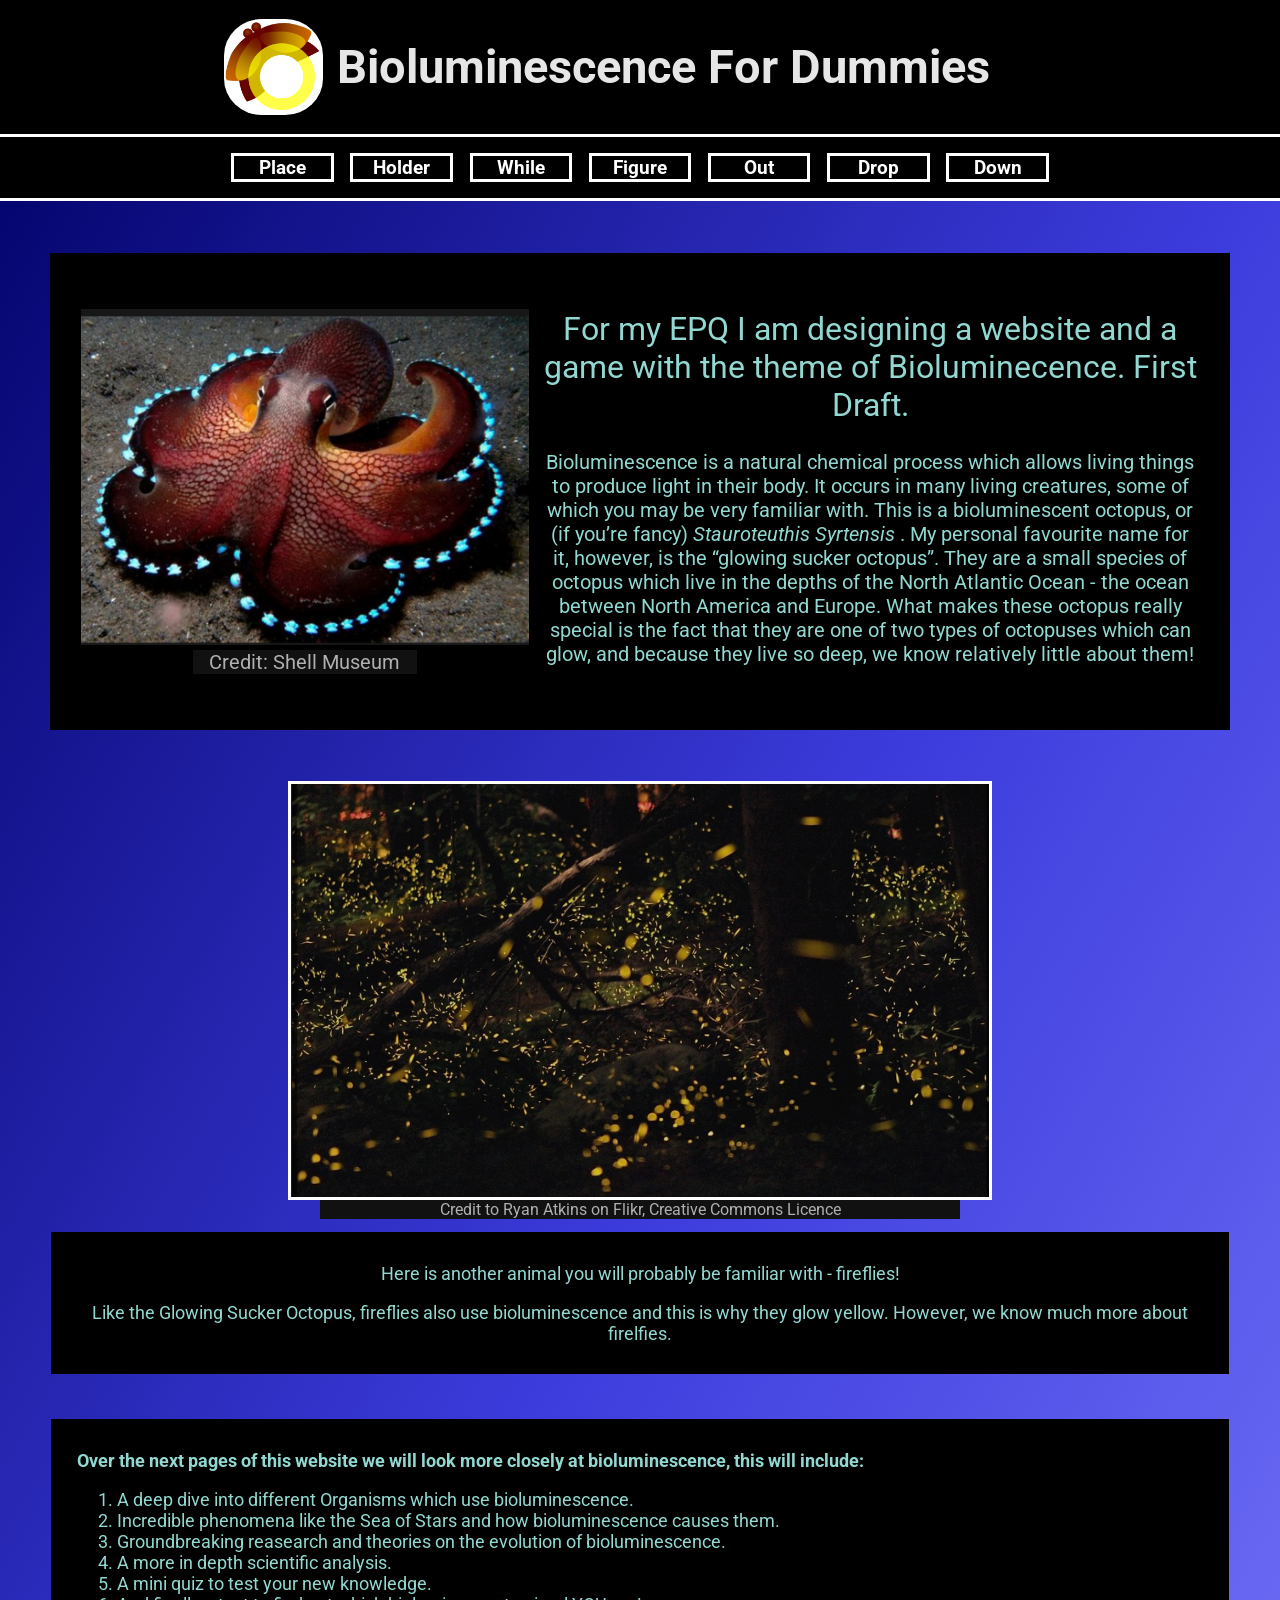
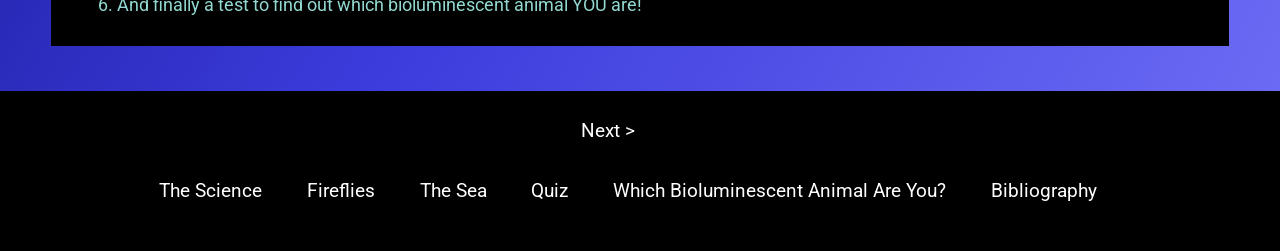
<file: index.html>
<!DOCTYPE html>
<html lang="en">
<head>
    <meta charset="UTF-8">
    <meta http-equiv="X-UA-Compatible" content="IE=edge">
    <meta name="viewport" content="width=device-width, initial-scale=1.0">
    <link rel="preconnect" href="https://fonts.googleapis.com"><link rel="preconnect" href="https://fonts.gstatic.com" crossorigin><link href="https://fonts.googleapis.com/css2?family=Roboto:wght@300&display=swap" rel="stylesheet">
    <style> @import url('https://fonts.googleapis.com/css2?family=Roboto:wght@300&display=swap'); </style>
    <link rel="preconnect" href="https://fonts.googleapis.com"><link rel="preconnect" href="https://fonts.gstatic.com" crossorigin><link href="https://fonts.googleapis.com/css2?family=Roboto&display=swap" rel="stylesheet">
    <style> @import url('https://fonts.googleapis.com/css2?family=Roboto&display=swap'); </style>
    <link href="style.css" rel="stylesheet">
    <title>Bioluminecence EPQ</title>
</head>
<body>
   <!--<div id = "sidenav" class="sidenav">
        <a href="javascript:void(0)" class="closebtn" onclick="closeNav()">&times;</a>
        <a href="index.html">Home</a>
        <a href="page2.html">The Science</a>
        <a href="page3.html">Fireflies</a>
        <a href="page4.html">The Sea</a>
        <a href="page5">Quiz</a>
        <a href="page6">Which Bioluminescent Animal Are You?</a>
        <a href="page7">Bibliography</a>
    </div>-->

    <div id="main" class="main">
        <div class="title">
            <img src="logo.png" alt="logo.">
            <h1>Bioluminescence For Dummies</h1>
            <!--<span class="lines" id="lines" style="cursor:pointer" onclick="openNav()" style="color:white;">&#9776;</span>-->
        </div>

        <div class="sidebar">
            <nav>
                <ul>
                    <li><a href="index.html">Place</a></li>
                      <li><a href="page2.html">Holder</a></li>
                      <li><a href="page3.html">While</a></li>
                      <li><a href="page4.html">Figure</a></li>
                      <li><a href="page5">Out</a></li>
                    <li><a href="page6">Drop</a></li>
                    <li><a href="page7">Down</a></li>
                </ul>
            </nav>
        </div>

        <div class="intro">
            <div class="container">
                <img src="oct.png" alt="octopus">
                <figcaption style="color:rgb(177, 175, 175)">Credit: <a href="shellmuseum.org">Shell Museum</a></figcaption>
            </div>
            <div style = "color: #acfff7d8" class="floatright">
                <h2>For my EPQ I am designing a website and a game with the theme of Bioluminecence. First Draft. </h2>
                <p style="color:#acfff7d8;">Bioluminescence is a natural chemical process which allows living things to produce light in their body. It occurs in many living creatures, some of which you may be very familiar with.
                    This is a bioluminescent octopus, or (if you’re fancy) <em> Stauroteuthis Syrtensis </em>. My personal favourite name for it, however, is the “glowing sucker octopus”. They are a small species of octopus which live in the depths of the North Atlantic Ocean - the ocean between North America and Europe. What makes these octopus really special is the fact that they are one of two types of octopuses which can glow, and because they live so deep, we know relatively little about them!
                    </p>
            </div>
        </div>
        <!--<div class="border">
            <p style = "color:#acfff7d8;" class="text">The Glowing Sucker Octopus is actually very small, its main body or “mantle” is only around 2-4 inches which is around the size of your finger! And its full body including its tentacles is only around 14 inches or 35cm, that’s about the size of a ruler.
            Despite their small size they are incredibly intelligent and can survive in some very harsh conditions. They can live almost 2.5 miles deep in the ocean at temperatures around 3 degrees C! Imagine how tall the Eiffel tower is, now imagine 13 times that! That’s how deep they live.
            </p>    
            <p style = "color:#acfff7d8;" class="text">Scientists don’t know for sure why they glow in the dark. Most other octopuses don’t have the ability to produce bioluminescence, they instead have different uses for their suckers. However, their main ideas are that the ability is used to lure in prey or scare off predators. </p>
        </div>-->

        <img src="fireflies_park.png" alt="fireflies." class="center img">

        <figcaption >Credit to <a href="https://www.flickr.com/photos/102869498@N08/">Ryan Atkins</a> on Flikr, <a href="https://creativecommons.org/licenses/by/2.0/legalcode">Creative Commons Licence</a></figcaption>

        <div class="fire_capt text">
            <p> Here is another animal you will probably be familiar with - fireflies!</p>
            <p>Like the Glowing Sucker Octopus, fireflies also use bioluminescence and this is why they glow yellow. However, we know much more about firelfies. </p>
        </div>

        <div class="list_why">
            <p style = "color:#acfff7d8;"><strong>Over the next pages of this website we will look more closely at bioluminescence, this will include:</strong></p>
            <ol style = "color:#acfff7d8;">
                <li>A deep dive into different Organisms which use bioluminescence.</li>
                <li>Incredible phenomena like the Sea of Stars and how bioluminescence causes them.</li>
                <li>Groundbreaking reasearch and theories on the evolution of bioluminescence.</li>
                <li>A more in depth scientific analysis.</li>
                <li>A mini quiz to test your new knowledge.</li>
                <li>And finally a test to find out which bioluminescent animal YOU are!</li> 
            </div>

        <div class="bottom-nav">
            <p><a href="page2.html">Next > </a></p>    
            <ul>
                <li><a href="page2.html">The Science</a></li>
                <li><a href="page3.html">Fireflies</a></li>
                <li><a href="x">The Sea</a></li>
                <li><a href="x">Quiz</a></li>
                <li><a href="x">Which Bioluminescent Animal Are You?</a></li>
                <li><a href="x">Bibliography</a></li>
            </ul>
        </div>
    </div>
</body>
</html>
</file>
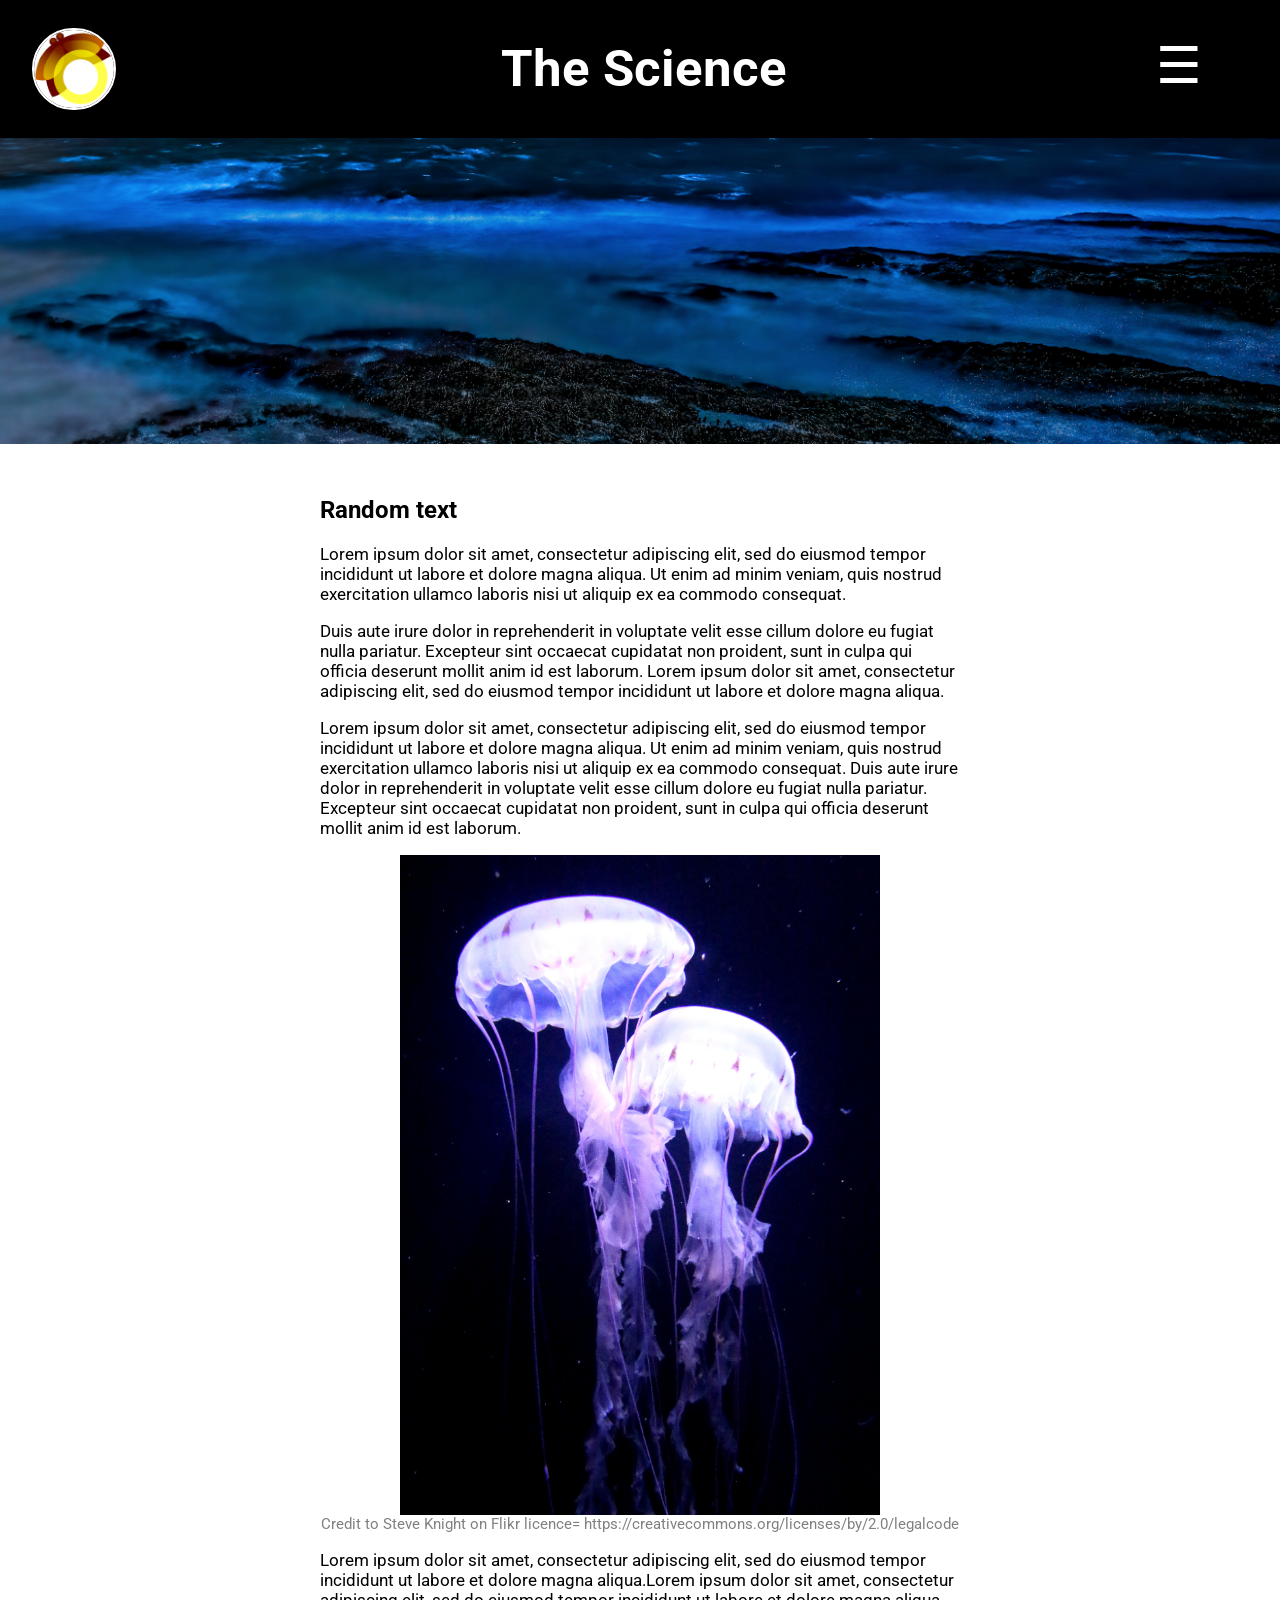
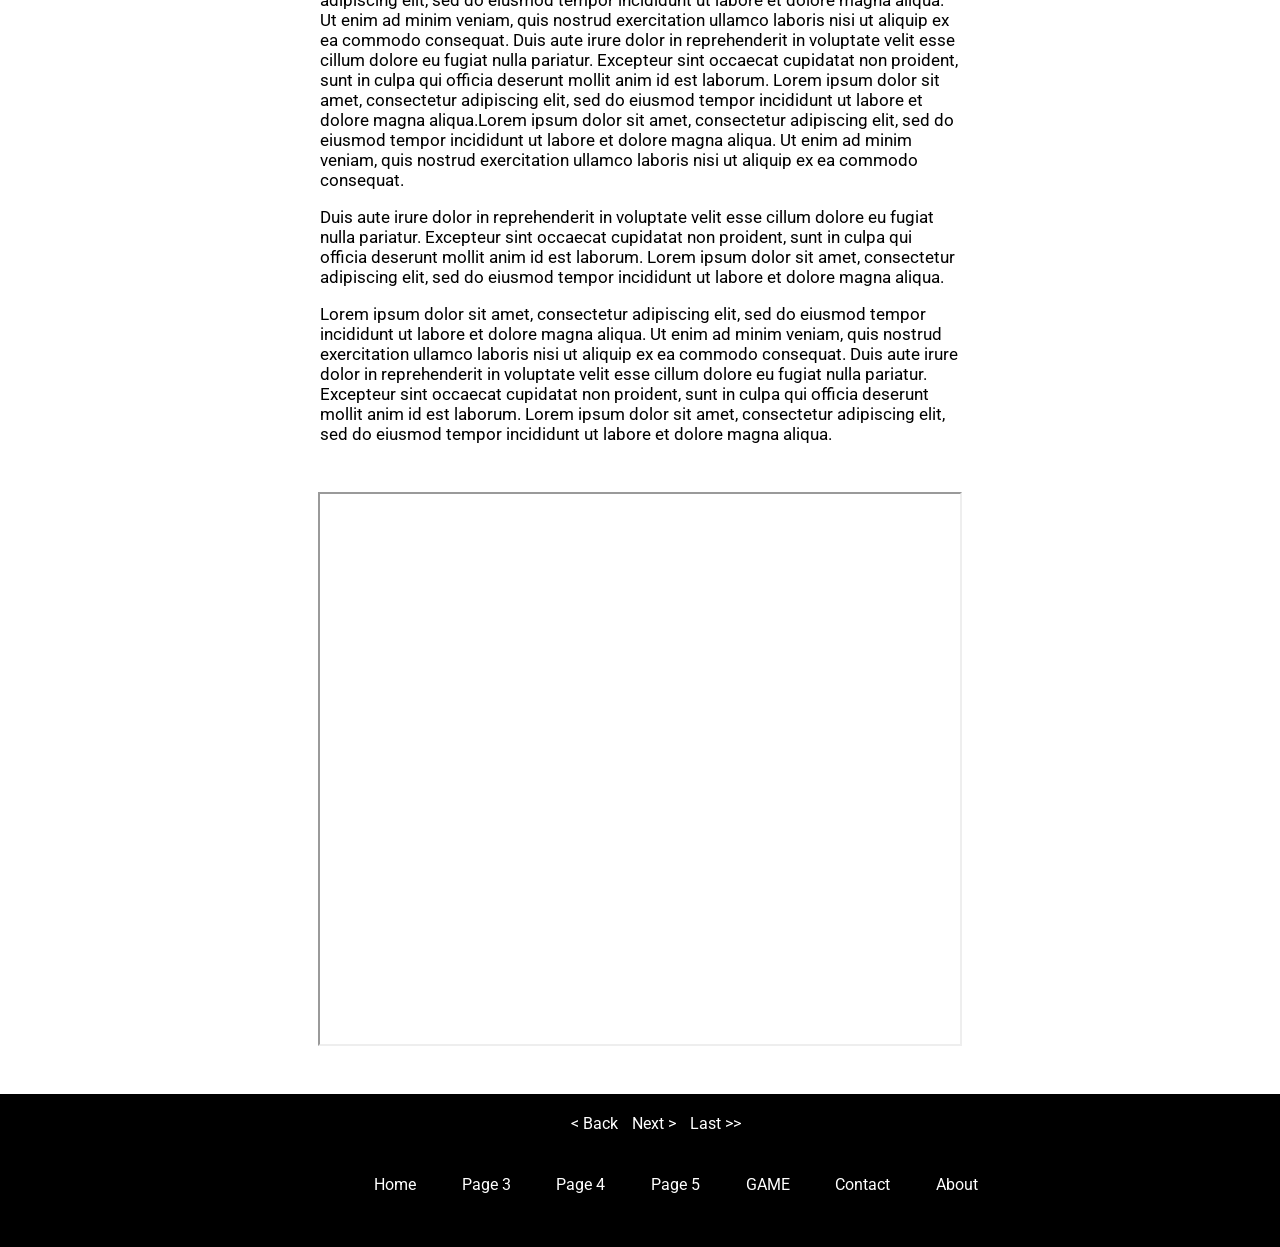
<file: page2.html>
<!DOCTYPE html>
<html lang="en">
<head>
    <meta charset="UTF-8">
    <meta http-equiv="X-UA-Compatible" content="IE=edge">
    <meta name="viewport" content="width=device-width, initial-scale=1.0">
    <link rel="preconnect" href="https://fonts.googleapis.com"><link rel="preconnect" href="https://fonts.gstatic.com" crossorigin><link href="https://fonts.googleapis.com/css2?family=Roboto:wght@300&display=swap" rel="stylesheet">
    <style> @import url('https://fonts.googleapis.com/css2?family=Roboto:wght@300&display=swap'); </style>
    <link rel="preconnect" href="https://fonts.googleapis.com"><link rel="preconnect" href="https://fonts.gstatic.com" crossorigin><link href="https://fonts.googleapis.com/css2?family=Roboto&display=swap" rel="stylesheet">
    <style> @import url('https://fonts.googleapis.com/css2?family=Roboto&display=swap'); </style>
    <link href="styles2.css" rel="stylesheet">
    <title>Bioluminecence EPQ</title>
</head>
<body>
    <div id = "sidenav" class="sidenav">
        <a href="javascript:void(0)" class="closebtn" onclick="closeNav()">&times;</a>
        <a href="index.html">Home</a>
        <a href="page2.html">The Science</a>
        <a href="page3.html">Fireflies</a>
        <a href="page4.html">The Sea</a>
        <a href="page5">Quiz</a>
        <a href="page6">Which Bioluminescent Animal Are You?</a>
        <a href="page7">Bibliography</a>
    </div>

    <div class="title">
        <img src="logo.png" alt="logo.">
        <h1>The Science</h1>
        <span class="lines" id="lines" style="cursor:pointer" onclick="openNav()" style="color:white;">&#9776;</span>
    </div>

    <!--<div class="sidebar">
        <nav>
            <ul>
                <li><a href="index.html">Place</a></li>
      	        <li><a href="page2.html">Holder</a></li>
      	        <li><a href="page3.html">While</a></li>
      	        <li><a href="page4.html">Figure</a></li>
      	        <li><a href="page5">Out</a></li>
	            <li><a href="page6">Drop</a></li>
                <li><a href="page7">Down</a></li>
            </ul>
        </nav>
    </div>-->
    <div class="head_img">
        <img src="sea.png" style="width:100%; height: auto;">
    </div>

    <div class="info1">
        <h2>Random text</h2>
        <p>Lorem ipsum dolor sit amet, consectetur adipiscing elit, sed do eiusmod tempor incididunt ut labore et dolore magna aliqua. Ut enim ad minim veniam, quis nostrud exercitation ullamco laboris nisi ut aliquip ex ea commodo consequat.</p> 
        <p>Duis aute irure dolor in reprehenderit in voluptate velit esse cillum dolore eu fugiat nulla pariatur. Excepteur sint occaecat cupidatat non proident, sunt in culpa qui officia deserunt mollit anim id est laborum. Lorem ipsum dolor sit amet, consectetur adipiscing elit, sed do eiusmod tempor incididunt ut labore et dolore magna aliqua.</p>
        <p>Lorem ipsum dolor sit amet, consectetur adipiscing elit, sed do eiusmod tempor incididunt ut labore et dolore magna aliqua. Ut enim ad minim veniam, quis nostrud exercitation ullamco laboris nisi ut aliquip ex ea commodo consequat. Duis aute irure dolor in reprehenderit in voluptate velit esse cillum dolore eu fugiat nulla pariatur. Excepteur sint occaecat cupidatat non proident, sunt in culpa qui officia deserunt mollit anim id est laborum.</p>
        <img src="jelly.jpg" alt="jellyfish" class="center" style="width:30rem;height:auto;">
        <figcaption>Credit to Steve Knight on Flikr licence= https://creativecommons.org/licenses/by/2.0/legalcode
        </figcaption>
        <p>Lorem ipsum dolor sit amet, consectetur adipiscing elit, sed do eiusmod tempor incididunt ut labore et dolore magna aliqua.Lorem ipsum dolor sit amet, consectetur adipiscing elit, sed do eiusmod tempor incididunt ut labore et dolore magna aliqua. Ut enim ad minim veniam, quis nostrud exercitation ullamco laboris nisi ut aliquip ex ea commodo consequat. Duis aute irure dolor in reprehenderit in voluptate velit esse cillum dolore eu fugiat nulla pariatur. Excepteur sint occaecat cupidatat non proident, sunt in culpa qui officia deserunt mollit anim id est laborum. Lorem ipsum dolor sit amet, consectetur adipiscing elit, sed do eiusmod tempor incididunt ut labore et dolore magna aliqua.Lorem ipsum dolor sit amet, consectetur adipiscing elit, sed do eiusmod tempor incididunt ut labore et dolore magna aliqua. Ut enim ad minim veniam, quis nostrud exercitation ullamco laboris nisi ut aliquip ex ea commodo consequat.</p>
        <p> Duis aute irure dolor in reprehenderit in voluptate velit esse cillum dolore eu fugiat nulla pariatur. Excepteur sint occaecat cupidatat non proident, sunt in culpa qui officia deserunt mollit anim id est laborum. Lorem ipsum dolor sit amet, consectetur adipiscing elit, sed do eiusmod tempor incididunt ut labore et dolore magna aliqua.</p>
        <p>Lorem ipsum dolor sit amet, consectetur adipiscing elit, sed do eiusmod tempor incididunt ut labore et dolore magna aliqua. Ut enim ad minim veniam, quis nostrud exercitation ullamco laboris nisi ut aliquip ex ea commodo consequat. Duis aute irure dolor in reprehenderit in voluptate velit esse cillum dolore eu fugiat nulla pariatur. Excepteur sint occaecat cupidatat non proident, sunt in culpa qui officia deserunt mollit anim id est laborum. Lorem ipsum dolor sit amet, consectetur adipiscing elit, sed do eiusmod tempor incididunt ut labore et dolore magna aliqua.</p>
    </div>  
    
    <div class="map">
        <iframe src="https://www.google.com/maps/embed?pb=!1m18!1m12!1m3!1d3968.95827075926!2d72.98622941476737!3d5.861491495753177!2m3!1f0!2f0!3f0!3m2!1i1024!2i768!4f13.1!3m3!1m2!1s0x3b6b6c746c60fcd7%3A0xf6294db2a7c95e17!2sSea%20of%20Stars!5e0!3m2!1sen!2suk!4v1673359016019!5m2!1sen!2suk" width="400" height="550" allowfullscreen="" loading="lazy" referrerpolicy="no-referrer-when-downgrade" class="center"></iframe>
    </div>

    <div class="bottom-nav">
        <p><a href="index.html"> < Back</a></p>
        <p><a href="page3.html">Next > </a></p> 
        <p><a href="About.html"> Last >></a></p>   
        <ul>
            <li><a href="index.html">Home</a></li>
            <li><a href="page3.html">Page 3</a></li>
            <li><a href="page4.html">Page 4</a></li>
            <li><a href="page5.html">Page 5</a></li>
            <li><a href="page6.html">GAME</a></li>
            <li><a href="page7.html">Contact</a></li>
            <li><a href="page8.html">About</a></li>
        </ul>
    </div>

    <script>
        function openNav() {
        document.getElementById("sidenav").style.width = "250px";
        //document.getElementById("main").style.marginRight = "350px";
        document.getElementById("lines").style.color = "black";
        }
        
        function closeNav() {
        document.getElementById("sidenav").style.width = "0";
        document.getElementById("main").style.marginRight= "0";
        document.getElementById("lines").style.color = "white";
        }
    </script>
</body>
</file>
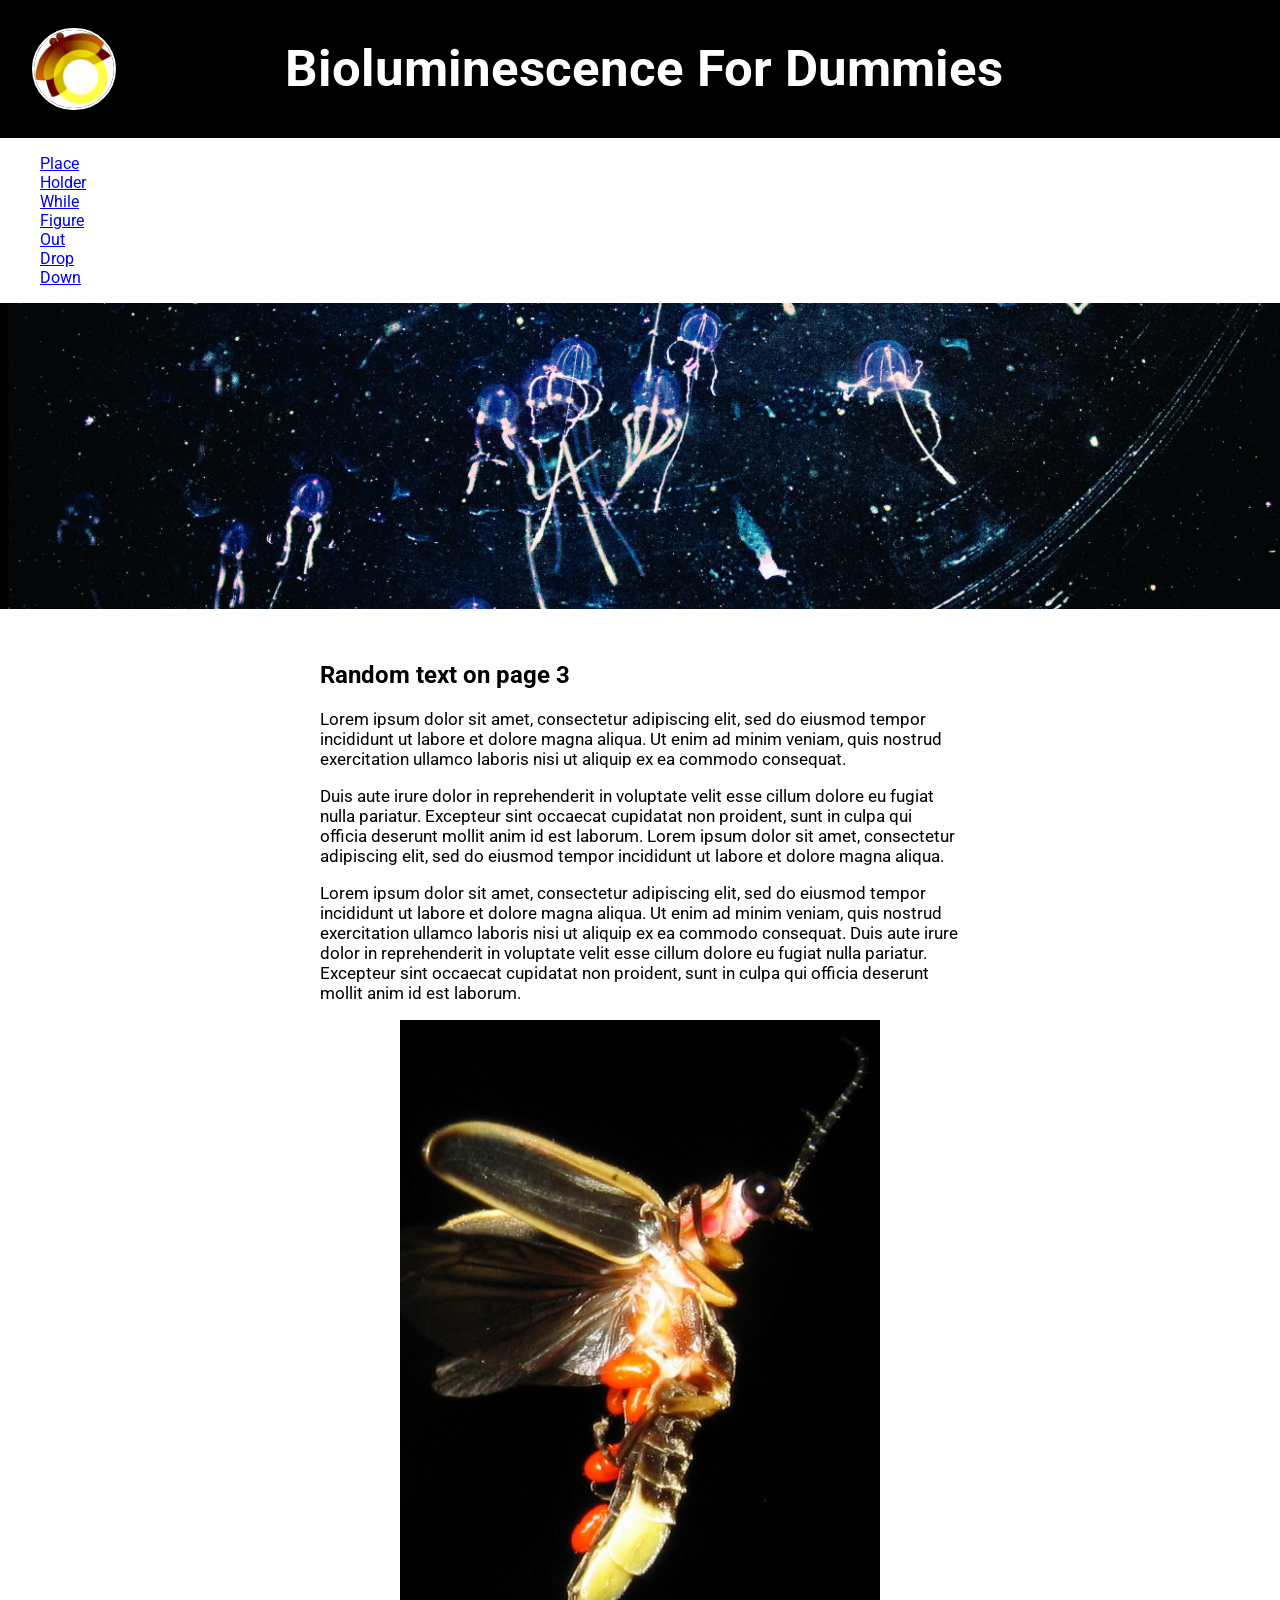
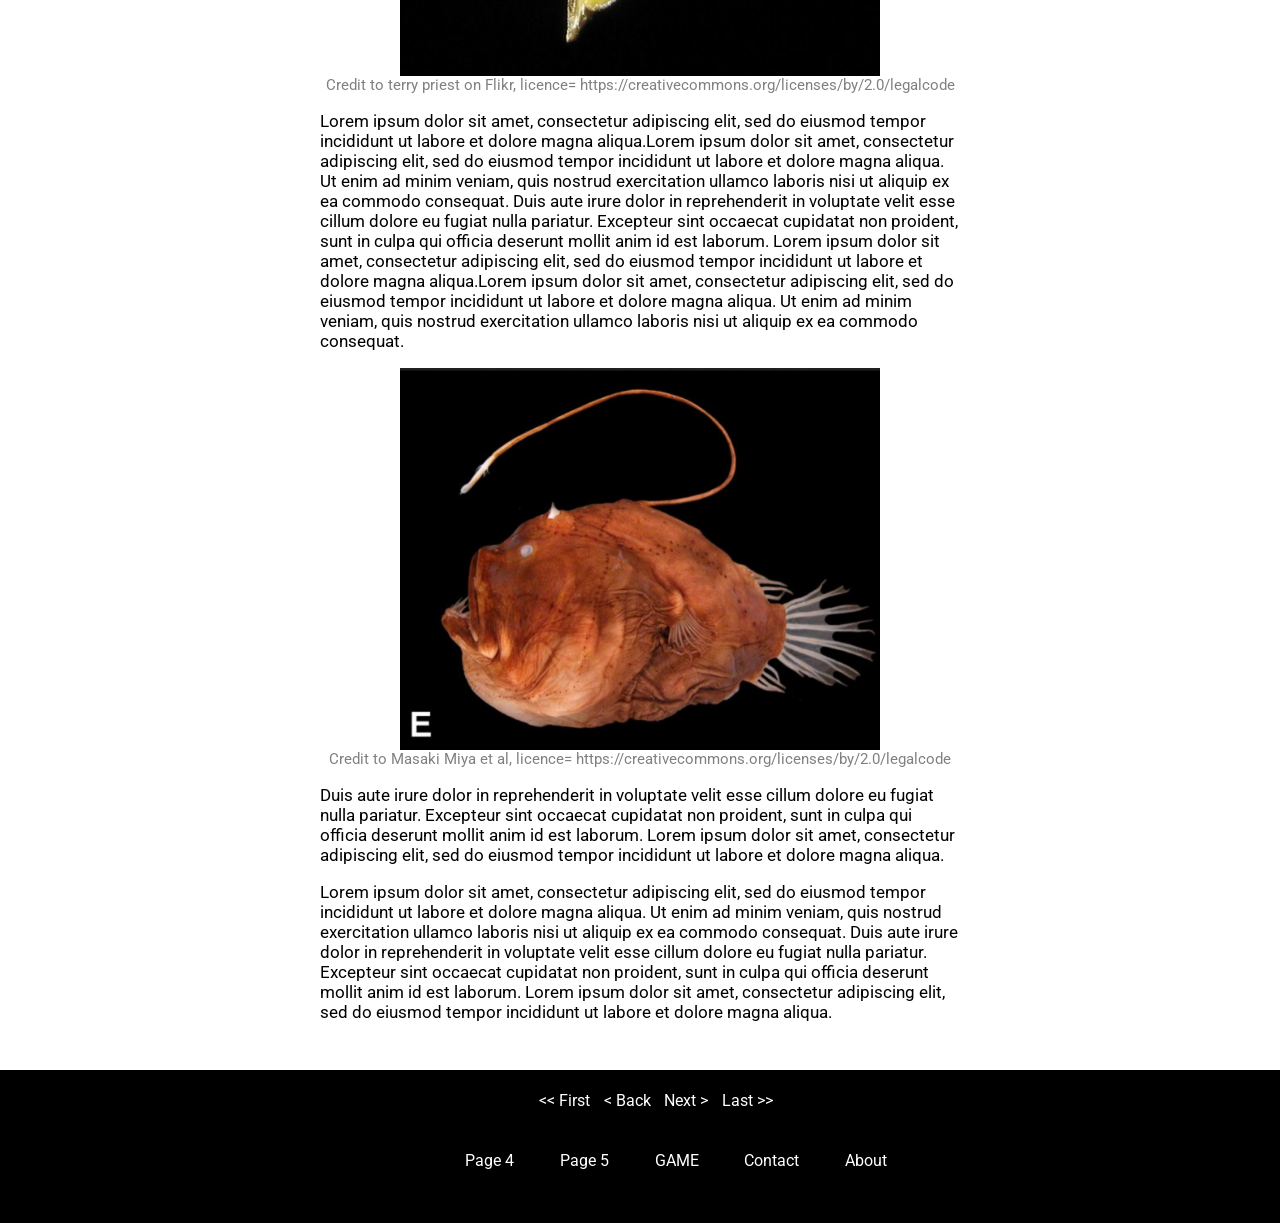
<file: page3.html>
<!DOCTYPE html>
<html lang="en">
<head>
    <meta charset="UTF-8">
    <meta http-equiv="X-UA-Compatible" content="IE=edge">
    <meta name="viewport" content="width=device-width, initial-scale=1.0">
    <link rel="preconnect" href="https://fonts.googleapis.com"><link rel="preconnect" href="https://fonts.gstatic.com" crossorigin><link href="https://fonts.googleapis.com/css2?family=Roboto:wght@300&display=swap" rel="stylesheet">
    <style> @import url('https://fonts.googleapis.com/css2?family=Roboto:wght@300&display=swap'); </style>
    <link rel="preconnect" href="https://fonts.googleapis.com"><link rel="preconnect" href="https://fonts.gstatic.com" crossorigin><link href="https://fonts.googleapis.com/css2?family=Roboto&display=swap" rel="stylesheet">
    <style> @import url('https://fonts.googleapis.com/css2?family=Roboto&display=swap'); </style>
    <link href="styles2.css" rel="stylesheet">
    <title>Bioluminecence EPQ</title>
</head>
<body>
    <div class="title">
        <img src="logo.png" alt="logo.">
        <h1>Bioluminescence For Dummies</h1>
    </div>

    <div class="sidebar">
        <nav>
            <ul>
                <li><a href="index.html">Place</a></li>
      	        <li><a href="page2.html">Holder</a></li>
      	        <li><a href="page3.html">While</a></li>
      	        <li><a href="page4.html">Figure</a></li>
      	        <li><a href="page5">Out</a></li>
	            <li><a href="page6">Drop</a></li>
                <li><a href="page7">Down</a></li>
            </ul>
        </nav>
    </div>
    
    <img src="jelly_sea.png" style="width:100%; height: auto;">


    <div class="info1">
        <h2>Random text on page 3</h2>
        <p>Lorem ipsum dolor sit amet, consectetur adipiscing elit, sed do eiusmod tempor incididunt ut labore et dolore magna aliqua. Ut enim ad minim veniam, quis nostrud exercitation ullamco laboris nisi ut aliquip ex ea commodo consequat.</p> 
        <p>Duis aute irure dolor in reprehenderit in voluptate velit esse cillum dolore eu fugiat nulla pariatur. Excepteur sint occaecat cupidatat non proident, sunt in culpa qui officia deserunt mollit anim id est laborum. Lorem ipsum dolor sit amet, consectetur adipiscing elit, sed do eiusmod tempor incididunt ut labore et dolore magna aliqua.</p>
        <p>Lorem ipsum dolor sit amet, consectetur adipiscing elit, sed do eiusmod tempor incididunt ut labore et dolore magna aliqua. Ut enim ad minim veniam, quis nostrud exercitation ullamco laboris nisi ut aliquip ex ea commodo consequat. Duis aute irure dolor in reprehenderit in voluptate velit esse cillum dolore eu fugiat nulla pariatur. Excepteur sint occaecat cupidatat non proident, sunt in culpa qui officia deserunt mollit anim id est laborum.</p>
        <img src="firefly.png" alt="firefly" class="center" style="width:30rem;height:auto;">
        <figcaption>Credit to terry priest on Flikr, licence= https://creativecommons.org/licenses/by/2.0/legalcode
        </figcaption>
        <p>Lorem ipsum dolor sit amet, consectetur adipiscing elit, sed do eiusmod tempor incididunt ut labore et dolore magna aliqua.Lorem ipsum dolor sit amet, consectetur adipiscing elit, sed do eiusmod tempor incididunt ut labore et dolore magna aliqua. Ut enim ad minim veniam, quis nostrud exercitation ullamco laboris nisi ut aliquip ex ea commodo consequat. Duis aute irure dolor in reprehenderit in voluptate velit esse cillum dolore eu fugiat nulla pariatur. Excepteur sint occaecat cupidatat non proident, sunt in culpa qui officia deserunt mollit anim id est laborum. Lorem ipsum dolor sit amet, consectetur adipiscing elit, sed do eiusmod tempor incididunt ut labore et dolore magna aliqua.Lorem ipsum dolor sit amet, consectetur adipiscing elit, sed do eiusmod tempor incididunt ut labore et dolore magna aliqua. Ut enim ad minim veniam, quis nostrud exercitation ullamco laboris nisi ut aliquip ex ea commodo consequat.</p>
        <img src="angler.png" alt="anglerfish" class="center" style="width:30rem;height:auto;">
        <figcaption>Credit to Masaki Miya et al, licence= https://creativecommons.org/licenses/by/2.0/legalcode
        </figcaption>
        <p> Duis aute irure dolor in reprehenderit in voluptate velit esse cillum dolore eu fugiat nulla pariatur. Excepteur sint occaecat cupidatat non proident, sunt in culpa qui officia deserunt mollit anim id est laborum. Lorem ipsum dolor sit amet, consectetur adipiscing elit, sed do eiusmod tempor incididunt ut labore et dolore magna aliqua.</p>
        <p>Lorem ipsum dolor sit amet, consectetur adipiscing elit, sed do eiusmod tempor incididunt ut labore et dolore magna aliqua. Ut enim ad minim veniam, quis nostrud exercitation ullamco laboris nisi ut aliquip ex ea commodo consequat. Duis aute irure dolor in reprehenderit in voluptate velit esse cillum dolore eu fugiat nulla pariatur. Excepteur sint occaecat cupidatat non proident, sunt in culpa qui officia deserunt mollit anim id est laborum. Lorem ipsum dolor sit amet, consectetur adipiscing elit, sed do eiusmod tempor incididunt ut labore et dolore magna aliqua.</p>
    </div>  
    
    <div class="bottom-nav">
        <p><a href="index.html"> << First</a></p>
        <p><a href="page2.html"> < Back</a></p>
        <p><a href="page4.html">Next > </a></p>
        <p><a href="About.html"> Last >></a></p>    
        <ul>
            <li><a href="x">Page 4</a></li>
            <li><a href="x">Page 5</a></li>
            <li><a href="x">GAME</a></li>
            <li><a href="x">Contact</a></li>
            <li><a href="x">About</a></li>
        </ul>
    </div>

</body>
</file>
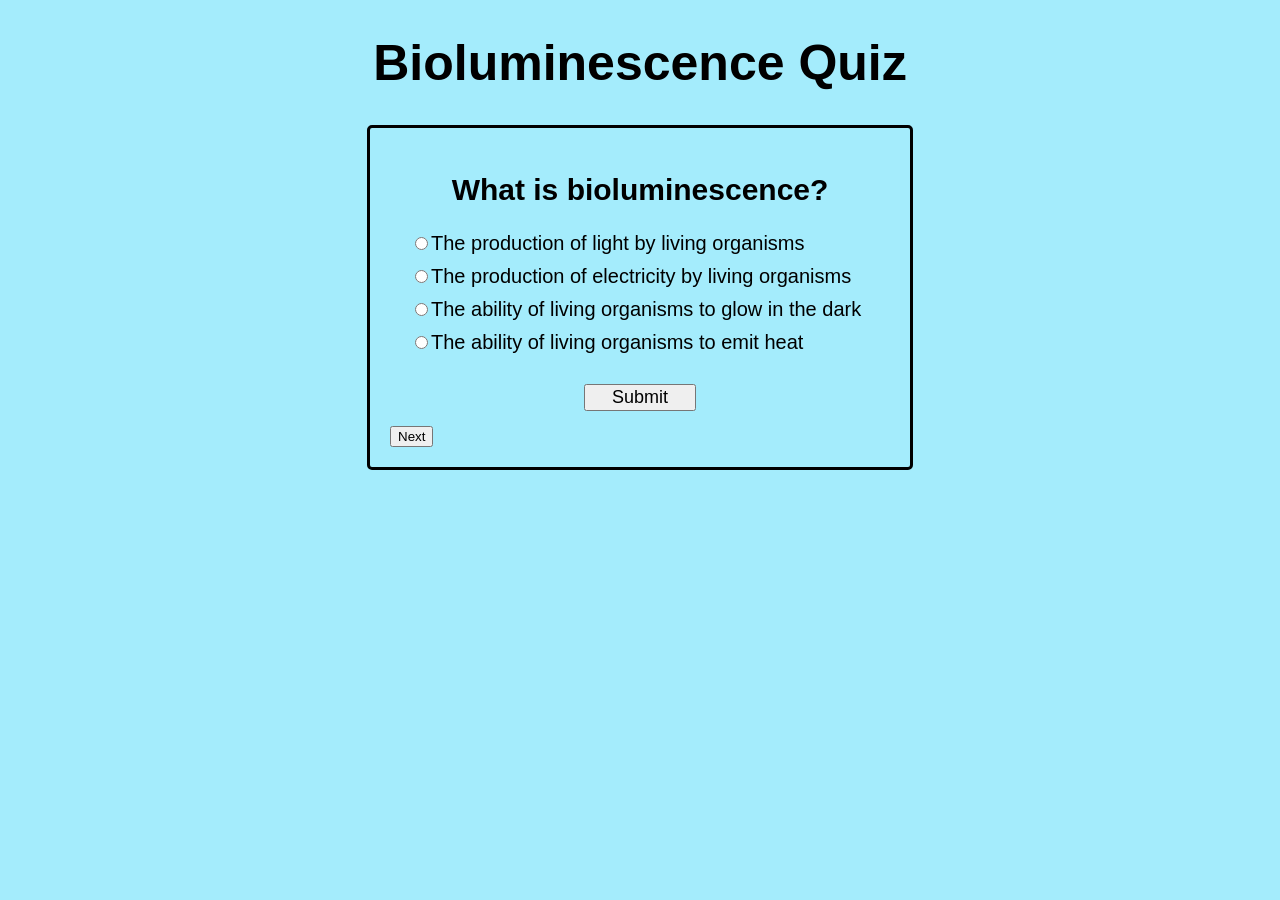
<file: quiz/quiz.html>
<!DOCTYPE html>
<html>
<head>
  <title>Bioluminescence Quiz</title>
  <link rel="stylesheet" type="text/css" href="quizStyle.css">
</head>
<body>
  <h1>Bioluminescence Quiz</h1>
  <div id="quiz-container">
    <h2 id="question"></h2>
    <ul id="options">
      <li><input type="radio" name="answer" value="1">Option 1</li>
      <li><input type="radio" name="answer" value="2">Option 2</li>
      <li><input type="radio" name="answer" value="3">Option 3</li>
      <li><input type="radio" name="answer" value="4">Option 4</li>
    </ul>
    <button id="submit-btn" onclick="checkAnswer()">Submit</button>
    <button id="next" onclick="next()">Next</button>
  </div>
  <div id="result"></div>

  <script src="quizScript.js"></script>
</body>
</html>
</file>
<file: style.css>
/* my first css*/
* {
	box-sizing:border-box;
}

html, body {
	width: 100%;
	padding:0em;
	margin: 0em;
	margin-bottom:0;
	background: linear-gradient(-60deg, #ffcd13,#ffa64d, #ff8951, #ff6685, #d439ff, #8080ff,#3c3cdd, #000066);
	background-size: 400% 400%;
	-webkit-animation: gradient 15s ease infinite;
	    animation: gradient 15s ease infinite;
	font-family: 'Roboto', sans-serif;
}

@-webkit-keyframes gradient {
	0% {
		background-position: 0% 50%;
	}
	50% {
		background-position: 100% 50%;
	}
	100% {
		background-position: 0% 50%;
	}
}

@keyframes gradient {
	0% {
		background-position: 0% 50%;
	}
	50% {
		background-position: 100% 50%;
	}
	100% {
		background-position: 0% 50%;
	}
}

.title {
	padding: 1.5%;
	background-color: black;
	color: rgba(255, 255, 255, 0.903);
	width: 100%;
    display: flex;
    flex-flow: row nowrap;
	align-items: center;
}

.title img {
	flex-basis: 8%;
    text-align: right;
    margin-right: 0.3%;
	width: 8%;
	margin-left: 16.5%;
	border-radius:  38%;
	border: 1% solid white;
}

.lines {
	text-align: right;
	margin-right: 4vw;
	margin-bottom: 0.5vw;
	color: rgba(255, 255, 255, 0.903);
	font-size:4vw;
}

h1{
	font-size: 3.7vw;
	font-weight: bold;
	flex-basis: 80%;
    margin: 0.8%;
	text-align: left;
}

@media screen and (max-width: 1100px) {
	.title {
		padding: 2%;
	}
	.title img {
		margin-left: 12%;
	}
	h1 {
		font-size: 4.5vw;
	}
}

@media screen and (max-width: 450px) {
	.title {
		padding: 6% 4%;
	}
	.title img {
		margin-left: 1%;
	}
	h1 {
		font-size: 5vw;
	}
	.lines {
		margin-right: 10vw;
		font-size: 7vw;
		margin-top: 0;
		margin-bottom: 1vw;
	}
}

/*.sidenav{
	/*display: flex;
	width: 100%;
	float: none;
	border-bottom: 0.25vw solid white;
	border-top: 0.25vw solid white;
	background-color: black;
	padding: 0.15vw 0;
	margin: 0;*/
	/*height: 100%;
	width: 0;
	position: fixed;
	z-index: 1;
	top: 0;
	right: 0;
	background-color: #111;
	overflow-x: hidden;
	transition: 0.5s;
	padding-top: 60px;
	text-align: right;
}



/*.sidenav a {
	/*border: 0px solid green;
	font-size: 1.5vw;
	color: white;
	font-weight: bold;
	text-decoration: none;
	display: block;
	padding: 0.3vw;*/
	/*padding: 8px 32px 8px 8px;
	text-decoration: none;
	font-size: 25px;
	color: #818181;
	display: block;
	transition: 0.3s;
}

.sidenav a:hover {
	/*background-color: rgb(255, 217, 0);
	color: black;*/
	/*color: #f1f1f1;
}

.sidenav .closebtn {
	position: absolute;
	top: 0;
	left: 25px;
	font-size: 36px;
	margin-right: 50px;
  }

@media screen and (max-height: 450px) {
	.sidenav {padding-top: 15px;}
	.sidenav a {font-size: 18px;}
  }*/

nav{
	display: flex;
	width: 100%;
	float: none;
	border-bottom: 0.25vw solid white;
	border-top: 0.25vw solid white;
	background-color: black;
	padding: 0.15vw 0;
	margin: 0;
}

nav ul{
	width: 100%;
	list-style-type: none;
	padding-right: 1.5vw;
	padding-left: 1.5vw;
	margin: 0rem;
	text-align: center;
}

nav li {
	width: 8vw;
	background-color:black;
	margin-left: 0.5vw;
	margin-right: 0.5vw;
	margin-bottom: 1.1vw;
	margin-top: 1.1vw;
	text-align: center;
	display: inline-block;
	color:white;
	border: 0.25vw solid white;
	font-family: 'Roboto', sans-serif;
}

nav a {
	border: 0px solid green;
	font-size: 1.5vw;
	color: white;
	font-weight: bold;
	text-decoration: none;
	display: block;
}

nav a:hover {
	background-color: rgb(255, 217, 0);
	color: black; 
}


.intro {
	font-size: 20px;
	margin: 4vw 3.9vw;
	padding: 2.4vw 2.4vw 2.4vw 2.4vw;
	text-align: center;
	background-color:rgb(0, 0, 0);
	display:flex;
	align-items: center;
}

@media screen and (max-width: 1100px) {
	.intro {
		font-size: 15px;
		margin: 6vw 3.9vw;
	}
}

@media screen and (max-width: 720px) {
	.intro {
		font-size: 12.5px;
		flex-wrap: wrap;
		margin: 8vw 3.9vw;
	}
}

.container {
	float:left;
	margin-right: 1vw;
}

.container img {
	width: 35vw;
	height: auto;
}

@media screen and (max-width: 720px) {
	.container img {
		width: 70vw;
		height: auto;
		padding-left: 8vw;
	}
}

.floatright{
	float: right;
	flex-wrap: nowrap;
	padding-bottom: 1vw;
} 

h2{
	text-align: center;
	font-size: 32px;
	font-weight: 400;
}

@media screen and (max-width: 1100px) {
	h2 {
		font-size: 22px;
	}
}

@media screen and (max-width: 720px) {
	h2 {
		font-size: 15px;
	}
}

figcaption {
	text-align: center;
	color: rgb(177, 175, 175);
	background-color: #111;
	width: 50%;
	margin: auto;
	justify-content: center;
	align-items: center;
}

figcaption a {
	text-decoration: none;
	color: rgb(177, 175, 175)
}

@media screen and (max-width:  1100px) {
	figcaption {
		font-size: 13px;
	}
}

@media screen and (max-width:  720px) {
	figcaption {
		font-size: 10px;
	}
}

.text {
	text-align: center;
	font-weight: 400;
	font-size: 18px;
	padding:1vw;
	margin: 0vw 4vw 0 4vw;
	background-color: black;
	color:#acfff7d8;
}

@media screen and (max-width: 1100px) {
	.text {
		font-size: 15px;
	}
}

@media screen and (max-width: 720px) {
	.text {
		font-size: 13px;
	}
}

.center {
  display: block;
  margin-left: auto;
  margin-right: auto;
  width: 50%;
}

.img{
	margin-top:2vw;
	border: 0.3vw solid white;
	width:55vw;
	height:auto;
}

@media screen and (max-width: 1100px) {
	.img {
		width:65vw;
		height:auto;
	}
}

@media screen and (max-width: 720px) {
	.img {
		width:80vw;
		height:auto;
	}
}

.fire_capt {
	margin: 1vw 4vw ;
}

.list_why {
 color: white;
 font-weight: 400;
 font-size: 18px;
 padding:1vw 2vw;
 background-color: black;
 margin:3.5vw 4vw;
}

@media screen and (max-width: 1100px) {
	.list_why {
		font-size: 15px;
	}
}

@media screen and (max-width: 720px) {
	.list_why {
		font-size: 13px;
	}
}

div:after {
    content: "";
    display: table;
    clear: both;
}
.bottom-nav{
	text-align: center;
	background-color: black;
	padding: 1vw 5vw 1vw 0vw; 
	/*width:100%;*/
	text-align: none;
	/*border: white solid 2px;*/
}
.bottom-nav p a{
	color:white;
}
.bottom-nav p a:hover{
	color:#f5f11a;
}
.bottom-nav li{
	padding:0.6vw;
	margin: 1vw;
	display: inline-block;
	list-style-type: none;
}
.bottom-nav a{
	color: #ffffff;
	text-decoration: none;
	display: block;
	font-size: 1.5vw;
}
.bottom-nav li a:hover {
	color: #f5f11a;
}
</file>
<file: styles2.css>
html body {
	width: 100%;
	padding:0em;
	margin: 0em;
	margin-bottom:0;
    background-color:rgb(255, 255, 255);
	overflow-x: hidden; 
	font-family: 'Roboto', sans-serif;  
}

  .title {
	padding: 0.4rem;
	background-color: black;
	color: white;
	width: 100%;
    display: flex;
    flex-flow: row nowrap;
	align-items: center;
	justify-content: left;
}

.title img {
	flex-basis: 2%;
    text-align: right;
    margin-right: 1rem;
	width: 5em;
	margin-left: 2%;
	border-radius:9em;
	border: 2px solid white;
	height: 2%;
	justify-content: center;
}
.lines {
	text-align: right;
	margin-right: 4vw;
	margin-bottom: 0.5vw;
	color: white;
	font-size:4vw;
}

h1{
	font-size: 3.2rem;
	font-weight: bold;
	flex-basis: 80%;
    margin: 2rem 0 2rem 0;
	text-align: center;
}

/*nav{
	display: flex;
	width: 100%;
	float: none;
	border-bottom: 3px solid white;
	border-top: 3px solid white;
	background-color: black;
	padding: 0.6rem 0 0.6rem 0;
	margin: 0;
  }

  nav ul{
	width: 100%;
	list-style-type: none;
	padding-right: 1rem;
	margin: 0rem;
	text-align: center;
  }
  nav li {
	width: 7rem;
	background-color:black;
	margin-left: 0.4rem;
	margin-bottom: 1rem;
	margin-top: 1rem;
	text-align: center;
	display: inline-block;
	color:white;
	border: 0.2rem solid white;
	font-family: 'Roboto', sans-serif;
  }
  nav a {
	border: 0px solid green;
	font-size: 20px;
	color: white;
	font-weight: bold;
	text-decoration: none;
	display: block;
  }
  nav a:hover {
	background-color: rgb(255, 217, 0);
	color: black; 
  }*/

  .sidenav{
	/*display: flex;
	width: 100%;
	float: none;
	border-bottom: 0.25vw solid white;
	border-top: 0.25vw solid white;
	background-color: black;
	padding: 0.15vw 0;
	margin: 0;*/
	height: 100%;
	width: 0;
	position: fixed;
	z-index: 1;
	top: 0;
	right: 0;
	background-color: #111;
	overflow-x: hidden;
	transition: 0.5s;
	padding-top: 60px;
	text-align: right;
}



.sidenav a {
	/*border: 0px solid green;
	font-size: 1.5vw;
	color: white;
	font-weight: bold;
	text-decoration: none;
	display: block;
	padding: 0.3vw;*/
	padding: 8px 32px 8px 8px;
	text-decoration: none;
	font-size: 25px;
	color: #818181;
	display: block;
	transition: 0.3s;
}

.sidenav a:hover {
	/*background-color: rgb(255, 217, 0);
	color: black;*/
	color: #f1f1f1;
}

.sidenav .closebtn {
	position: absolute;
	top: 0;
	left: 25px;
	font-size: 36px;
	margin-right: 50px;
  }

@media screen and (max-height: 450px) {
	.sidenav {padding-top: 15px;}
	.sidenav a {font-size: 18px;}
  }

ul {
 color: white;
  }

.head_img {
	margin:0;
}

.center {
	display: block;
	margin-left: auto;
	margin-right: auto;
	width: 50%;
	text-align: center;
}

figcaption{
	font-size: 15px;
	color: grey;
	text-align: center;
}

.info1 {
	/*background-color: #5D070E;*/
	color:black;
	/*padding: 2rem 0.5rem 2rem 0.5rem;
	align-items: center;*/
	margin: 3rem 20rem 3rem 20rem;
}

.info1 p {
	font-size: 17px;
}

.map{ 
	padding-bottom: 3rem;
}

.bottom-nav p {
	display: inline-block;
	/*border: 2px solid grey;
	border-radius: 15%;*/
	padding: 0.1rem;
	margin: 0.2rem;
}

.bottom-nav{
	text-align: center;
	background-color: black;
	padding: 1rem; 
	margin:0;
	width:100%;
	text-align: none;
}
.bottom-nav p a{
	color:white;
}
.bottom-nav p a:hover{
	color:#f5f11a;
}
.bottom-nav li{
	padding:0.3rem;
	margin: 1rem;
	display: inline-block;
	list-style-type: none;

}
.bottom-nav a{
	color: #ffffff;
	text-decoration: none;
	display: block;
}
.bottom-nav li a:hover {
	color: #f5f11a;
}
</file>
<file: quiz/quizStyle.css>
body {
    font-family: Arial, sans-serif;
    margin: 20px;
    background-color: rgb(164, 236, 252);
  }
  
  h1, h2 {
    text-align: center;
  }
  
  h1 {
    font-size: 50px;
    color: black;
  }

  h2 {
    font-size: 30px;
  }

  #quiz-container {
    max-width: 500px;
    margin: 0 auto;
    padding: 20px;
    border: 3px solid black;
    border-radius: 5px;
    justify-content: center;
  }
  
  #options {
    list-style-type: none;
    padding: 0;
    font-size: 20px;
  }
  
  #options li {
    margin-bottom: 10px;
    margin-left: 20px;
  }
  
  #submit-btn {
    display: block;
    margin: 30px auto 15px auto;
    width: 7rem;
    font-size: 18px;
  }
  
  #result {
    text-align: center;
    font-weight: bold;
    margin-top: 20px;
  }
</file>
